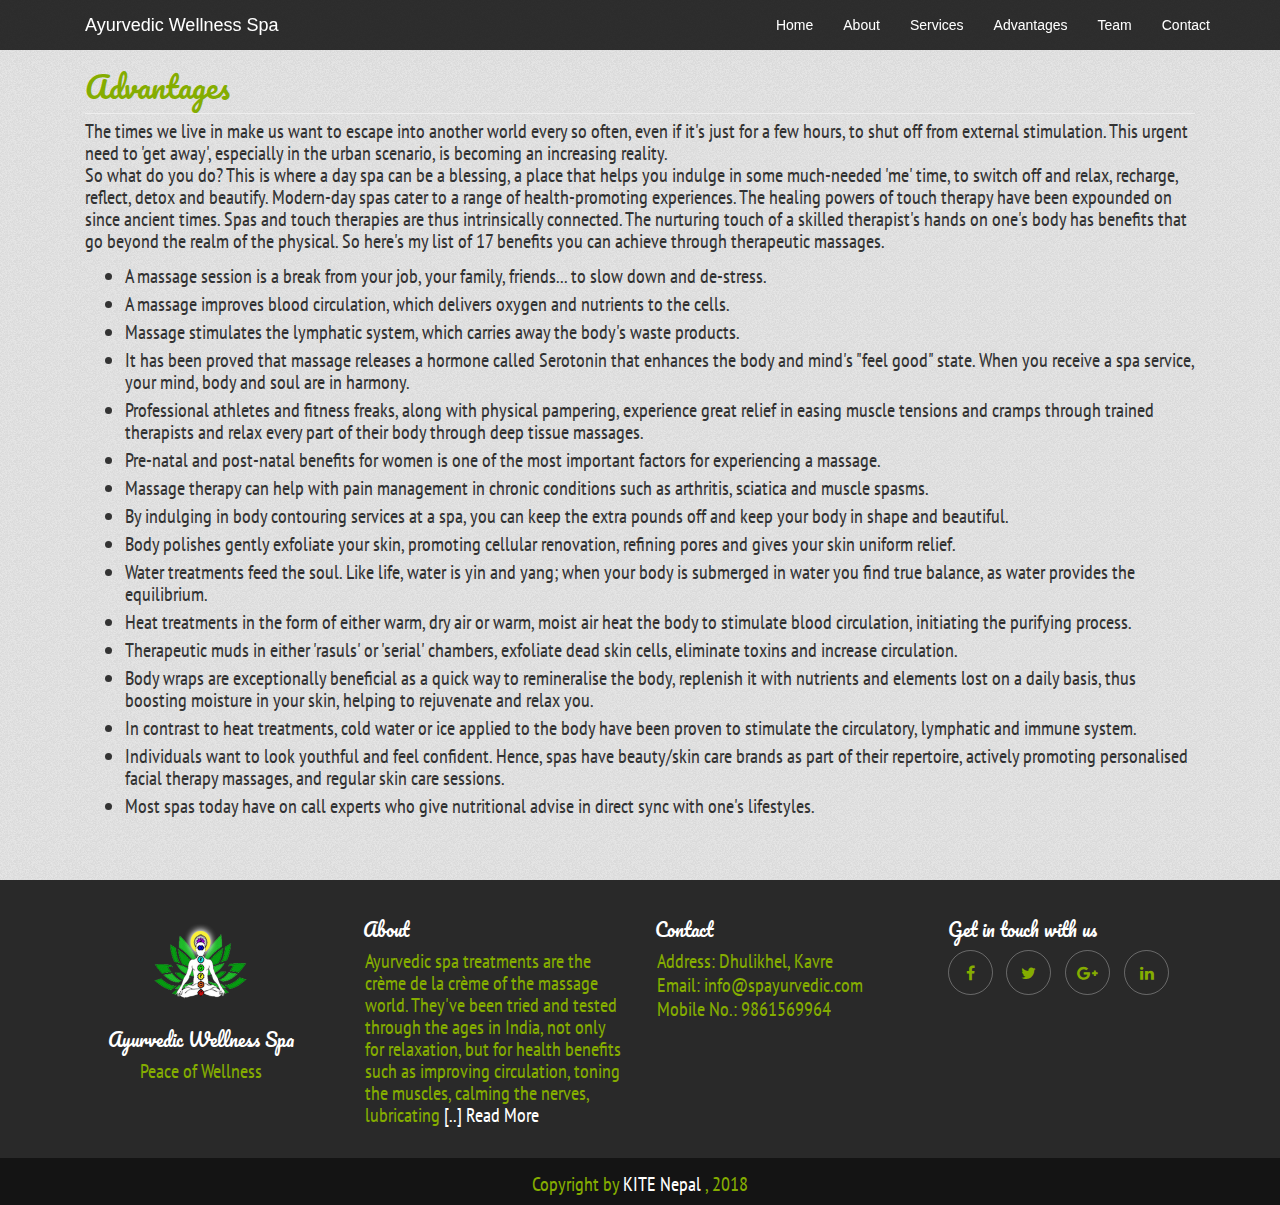
<file: pages/advantages.html>
<!DOCTYPE html>
<html>
<head>
	<title>Ayurvedic Wellness Spa</title>
	<meta charset="UTF-8">
  <meta name="viewport" content="width=device-width, initial-scale=1.0">
	<link rel="icon" href="../img/spa_logo.png">
	<link rel="stylesheet" href="../stylesheets/bootstrap-3/css/bootstrap.min.css">
	<link rel="stylesheet" href="../stylesheets/main.css">
	<link rel="stylesheet" href="https://maxcdn.bootstrapcdn.com/font-awesome/4.7.0/css/font-awesome.min.css">

	<script src="https://ajax.googleapis.com/ajax/libs/jquery/3.2.1/jquery.min.js"></script>
	<script src="../js/bootstrap.min.js"></script>
</head>
<body>
 
<!-- Navbar Start -->
<nav class="navbar navbar-fixed-top">
	<div class="navbar-no-radius">
	  <div class="container">
	    <!-- Brand and toggle get grouped for better mobile display -->
	    <div class="navbar-header">
	      <button type="button" class="navbar-toggle collapsed" data-toggle="collapse" data-target="#navbar-collapse-3">
	        <span class="sr-only">Toggle navigation</span>
	        <i class="fa fa-bars" aria-hidden="true"></i>
<!-- 	        <span class="icon-bar"></span>
	        <span class="icon-bar"></span>
	        <span class="icon-bar"></span> -->
	      </button>
	      <a class="navbar-brand" href="#">Ayurvedic Wellness Spa</a>
	    </div>

	    <!-- Collect the nav links, forms, and other content for toggling -->
	    <div class="collapse navbar-collapse" id="navbar-collapse-3">
	      <ul class="nav navbar-nav navbar-right">
	        <li><a href="../index.html">Home</a></li>
	        <li><a href="about.html">About</a></li>
	        <li><a href="services.html">Services</a></li>
	        <li><a href="advantages.html">Advantages</a></li>
	        <li><a href="member.html">Team</a></li>
	        <li><a href="contact.html">Contact</a></li>
	      </ul>
	      <div class="collapse nav navbar-nav nav-collapse" id="nav-collapse3">
	        <form class="navbar-form navbar-right" role="search">
	          <div class="form-group">
	            <input type="text" class="form-control" placeholder="Search" />
	          </div>
	          <button type="submit" class="btn btn-danger"><span class="glyphicon glyphicon-search" aria-hidden="true"></span></button>
	        </form>
	      </div>
	    </div><!-- /.navbar-collapse -->
	  </div><!-- /.container -->
  </div>
</nav>
<!-- /.navbar -->

<div class="container pages-margin">
	<div class="col-md-12">
		<h2 class="heading heading-primary">Advantages</h2>
		<hr style="margin: 6px 0px;">
		<p class="paragraph">
			The times we live in make us want to escape into another world every so often, even if it's just for a few hours, to shut off from external stimulation. This urgent need to 'get away', especially in the urban scenario, is becoming an increasing reality. <br>
			So what do you do? This is where a day spa can be a blessing, a place that helps you indulge in some much-needed 'me' time, to switch off and relax, recharge, reflect, detox and beautify. Modern-day spas cater to a range of health-promoting experiences. The healing powers of touch therapy have been expounded on since ancient times. Spas and touch therapies are thus intrinsically connected. The nurturing touch of a skilled therapist's hands on one's body has benefits that go beyond the realm of the physical. So here's my list of 17 benefits you can achieve through therapeutic massages.
			<ul class="paragraph">
				<li>
				A massage session is a break from your job, your family, friends... to slow down and de-stress.
				</li>
				<li>
				A massage improves blood circulation, which delivers oxygen and nutrients to the cells.
				</li>
				<li>
				Massage stimulates the lymphatic system, which carries away the body's waste products.
				</li>
				<li>
				It has been proved that massage releases a hormone called Serotonin that enhances the body and mind's "feel good" state. When you receive a spa service, your mind, body and soul are in harmony.
				</li>
				<li>
				Professional athletes and fitness freaks, along with physical pampering, experience great relief in easing muscle tensions and cramps through trained therapists and relax every part of their body through deep tissue massages.
				</li>
				<li>
				Pre-natal and post-natal benefits for women is one of the most important factors for experiencing a massage.
				</li>
				<li>
				Massage therapy can help with pain management in chronic conditions such as arthritis, sciatica and muscle spasms.
				</li>
				<li>
				By indulging in body contouring services at a spa, you can keep the extra pounds off and keep your body in shape and beautiful.
				</li>
				<li>
				Body polishes gently exfoliate your skin, promoting cellular renovation, refining pores and gives your skin uniform relief.
				</li>
				<li>
				Water treatments feed the soul. Like life, water is yin and yang; when your body is submerged in water you find true balance, as water provides the equilibrium.
				</li>
				<li>
				Heat treatments in the form of either warm, dry air or warm, moist air heat the body to stimulate blood circulation, initiating the purifying process.
				</li>
				<li>
				Therapeutic muds in either 'rasuls' or 'serial' chambers, exfoliate dead skin cells, eliminate toxins and increase circulation.
				</li>
				<li>
				Body wraps are exceptionally beneficial as a quick way to remineralise the body, replenish it with nutrients and elements lost on a daily basis, thus boosting moisture in your skin, helping to rejuvenate and relax you.
				</li>
				<li>
				In contrast to heat treatments, cold water or ice applied to the body have been proven to stimulate the circulatory, lymphatic and immune system.
				</li>
				<li>
				Individuals want to look youthful and feel confident. Hence, spas have beauty/skin care brands as part of their repertoire, actively promoting personalised facial therapy massages, and regular skin care sessions.
				</li>
				<li>
				Most spas today have on call experts who give nutritional advise in direct sync with one's lifestyles. 
				</li>
			</ul>
		</p>
	</div>
</div>

<footer>
	<div class="container">
		<div class="row">
			<div class="col-md-3">
				<center>
					<img src="../img/spa_logo.png" alt="Logo" width="100" height="110px" style="margin:0px">
					<h4 class="heading">Ayurvedic Wellness Spa</h4>
					<p class="paragraph"> Peace of Wellness</p>
				</center>
			</div>
			<div class="col-md-3">
				<h4 class="heading"> About </h4>
				<p class="paragraph">Ayurvedic spa treatments are the crème de la crème of the massage world. They've been tried and tested through the ages in India, not only for relaxation, but for health benefits such as improving circulation, toning the muscles, calming the nerves, lubricating <a href="#">[..] Read More</a></p>
			</div>
			<div class="col-md-3">
				<h4 class="heading">Contact</h4>
				<p class="paragraph">Address: Dhulikhel, Kavre </p>
				<p class="paragraph">Email: info@spayurvedic.com</p>
				<p class="paragraph">Mobile No.: 9861569964</p>
			</div>
			<div class="col-md-3">
				<h4 class="heading">Get in touch with us</h4>
				<div class="social-media">
					<ul class="list-inline">
						<li><a href="https://www.facebook.com/spayurvedic/" title=""><i class="fa fa-facebook"></i></a></li>
						<li><a href="#" title=""><i class="fa fa-twitter"></i></a></li>
						<li><a href="#" title=""><i class="fa fa-google-plus"></i></a></li>
						<li><a href="#" title=""><i class="fa fa-linkedin"></i></a></li>
					</ul>
				</div>
			</div>
		</div>
	</div>
</footer>

<div class="copyright">
	<div class="container">
		<div class="col-md-12">
			<center><p class="paragraph">Copyright by <a href="#"> KITE Nepal </a> , 2018</p></center>
		</div>
	</div>
</div>
</body>
</html>
</file>
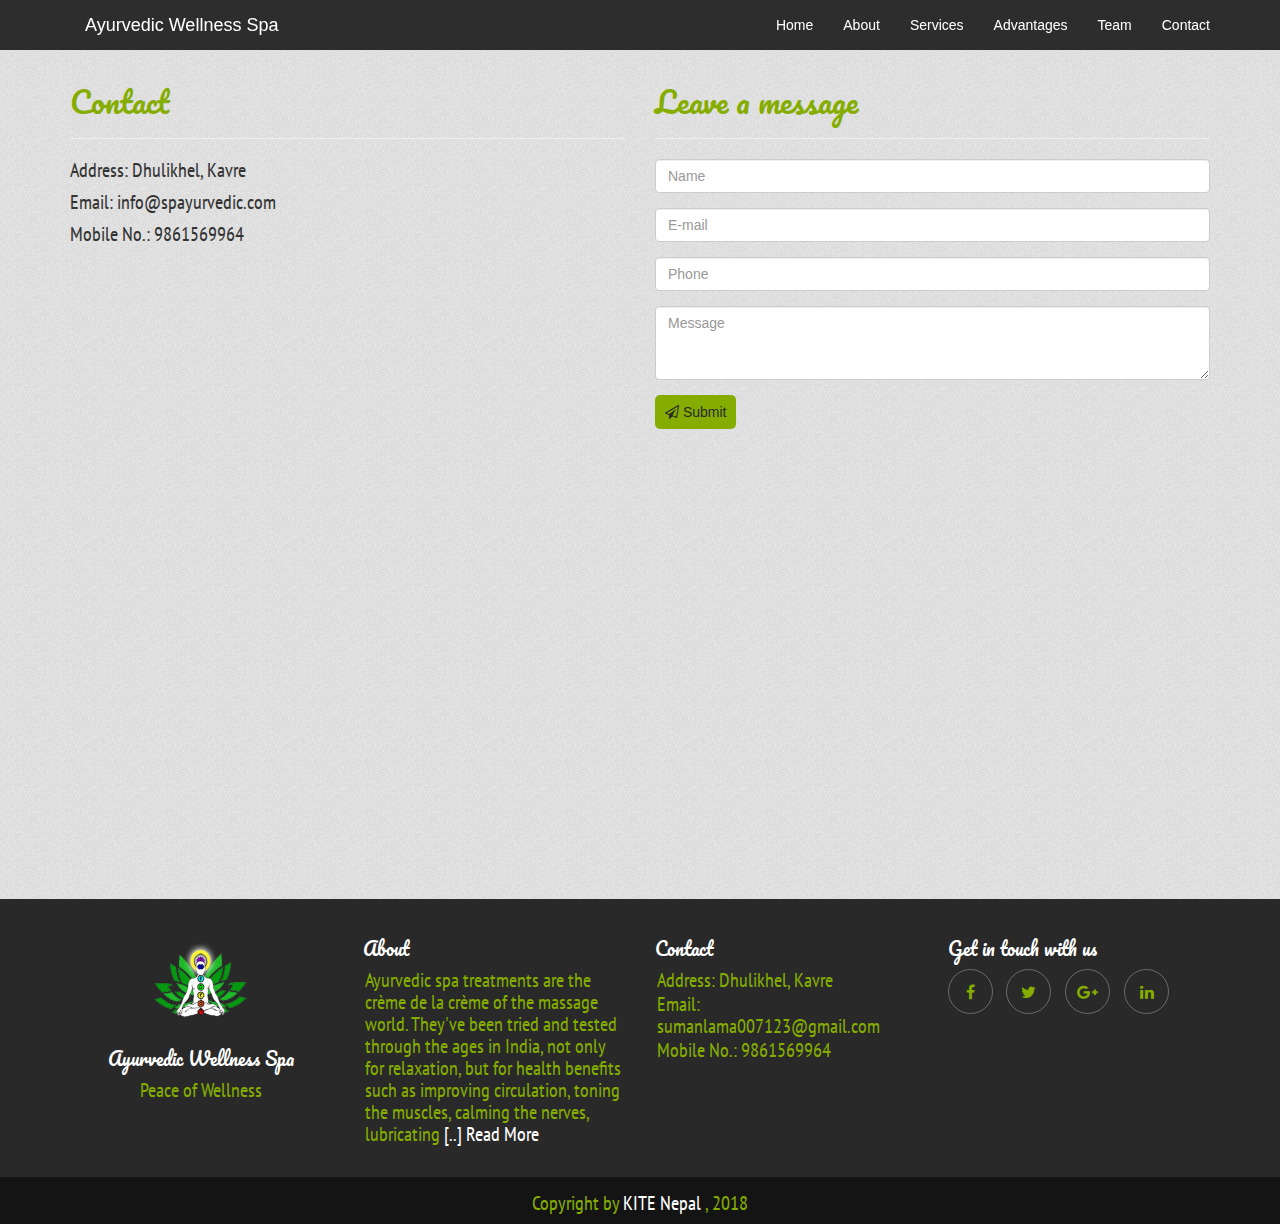
<file: pages/contact.html>
<!DOCTYPE html>
<html>
<head>
  <title>Ayurvedic Wellness Spa</title>
  <meta charset="UTF-8">
  <meta name="viewport" content="width=device-width, initial-scale=1.0">
  <link rel="icon" href="../img/spa_logo.png">
  <link rel="stylesheet" href="../stylesheets/bootstrap-3/css/bootstrap.min.css">
  <link rel="stylesheet" href="../stylesheets/main.css">
  <link rel="stylesheet" href="https://maxcdn.bootstrapcdn.com/font-awesome/4.7.0/css/font-awesome.min.css">

  <script src="https://ajax.googleapis.com/ajax/libs/jquery/3.2.1/jquery.min.js"></script>
  <script src="../js/bootstrap.min.js"></script>
</head>
<body>
 
<!-- Navbar Start -->
<nav class="navbar navbar-fixed-top">
  <div class="navbar-no-radius">
    <div class="container">
      <!-- Brand and toggle get grouped for better mobile display -->
      <div class="navbar-header">
        <button type="button" class="navbar-toggle collapsed" data-toggle="collapse" data-target="#navbar-collapse-3">
          <span class="sr-only">Toggle navigation</span>
          <i class="fa fa-bars" aria-hidden="true"></i>
<!--          <span class="icon-bar"></span>
          <span class="icon-bar"></span>
          <span class="icon-bar"></span> -->
        </button>
        <a class="navbar-brand" href="#">Ayurvedic Wellness Spa</a>
      </div>

      <!-- Collect the nav links, forms, and other content for toggling -->
      <div class="collapse navbar-collapse" id="navbar-collapse-3">
        <ul class="nav navbar-nav navbar-right">
          <li><a href="../index.html">Home</a></li>
          <li><a href="about.html">About</a></li>
          <li><a href="services.html">Services</a></li>
          <li><a href="advantages.html">Advantages</a></li>
          <li><a href="member.html">Team</a></li>
          <li><a href="contact.html">Contact</a></li>
        </ul>
        <div class="collapse nav navbar-nav nav-collapse" id="nav-collapse3">
          <form class="navbar-form navbar-right" role="search">
            <div class="form-group">
              <input type="text" class="form-control" placeholder="Search" />
            </div>
            <button type="submit" class="btn btn-danger"><span class="glyphicon glyphicon-search" aria-hidden="true"></span></button>
          </form>
        </div>
      </div><!-- /.navbar-collapse -->
    </div><!-- /.container -->
  </div>
</nav>
<!-- /.navbar -->

<div class="container pages-margin">
	<div class="row">
    <div class="col-md-6 contact--box">
      <h2 class="heading heading-primary">Contact</h2>
      <hr>
      <p class="paragraph">Address: Dhulikhel, Kavre </p>
      <p class="paragraph">Email: info@spayurvedic.com</p>
      <p class="paragraph">Mobile No.: 9861569964</p>
    </div>
  	<div class="col-md-6 contact--box">
        <h2 class="heading heading-primary">Leave a message</h2>
        <hr>
      <form>
        <div class="form-group">
          <input type="text" class="form-control" name="" value="" placeholder="Name">
        </div>
        <div class="form-group">
          <input type="email" class="form-control" name="" value="" placeholder="E-mail">
        </div>
        <div class="form-group">
          <input type="tel" class="form-control" name="" value="" placeholder="Phone">
        </div>
        <div class="form-group">
          <textarea class="form-control" name="" rows="3" placeholder="Message"></textarea>
        </div>
        <button class="btn--light" type="submit" name="button">
            <i class="fa fa-paper-plane-o" aria-hidden="true"></i> Submit
        </button>
      </form>
    </div>

    <div class="col-md-12">
      <iframe src="https://www.google.com/maps/embed?pb=!1m14!1m8!1m3!1d3535.286525381069!2d85.55527392327879!3d27.615641355681767!3m2!1i1024!2i768!4f13.1!3m3!1m2!1s0x39eb09015d1b583d%3A0x77334e457d88104b!2sAayurvedic+Wellness+SPA!5e0!3m2!1sen!2snp!4v1519127048148" width="100%" height="400" frameborder="0" style="border:0" allowfullscreen></iframe>
    </div>
  </div>
</div>

<footer>
  <div class="container">
    <div class="row">
      <div class="col-md-3">
        <center>
          <img src="../img/spa_logo.png" alt="Logo" width="100" height="110px" style="margin:0px">
          <h4 class="heading">Ayurvedic Wellness Spa</h4>
          <p class="paragraph"> Peace of Wellness</p>
        </center>
      </div>
      <div class="col-md-3">
        <h4 class="heading"> About </h4>
        <p class="paragraph">Ayurvedic spa treatments are the crème de la crème of the massage world. They've been tried and tested through the ages in India, not only for relaxation, but for health benefits such as improving circulation, toning the muscles, calming the nerves, lubricating <a href="#">[..] Read More</a></p>
      </div>
      <div class="col-md-3">
        <h4 class="heading">Contact</h4>
        <p class="paragraph">Address: Dhulikhel, Kavre </p>
        <p class="paragraph">Email: sumanlama007123@gmail.com</p>
        <p class="paragraph">Mobile No.: 9861569964</p>
      </div>
      <div class="col-md-3">
        <h4 class="heading">Get in touch with us</h4>
        <div class="social-media">
          <ul class="list-inline">
            <li><a href="https://www.facebook.com/spayurvedic/" title=""><i class="fa fa-facebook"></i></a></li>
            <li><a href="#" title=""><i class="fa fa-twitter"></i></a></li>
            <li><a href="#" title=""><i class="fa fa-google-plus"></i></a></li>
            <li><a href="#" title=""><i class="fa fa-linkedin"></i></a></li>
          </ul>
        </div>
      </div>
    </div>
  </div>
</footer>

<div class="copyright">
  <div class="container">
    <div class="col-md-12">
      <center><p class="paragraph">Copyright by <a href="#"> KITE Nepal </a> , 2018</p></center>
    </div>
  </div>
</div>
</body>
</html>
</file>
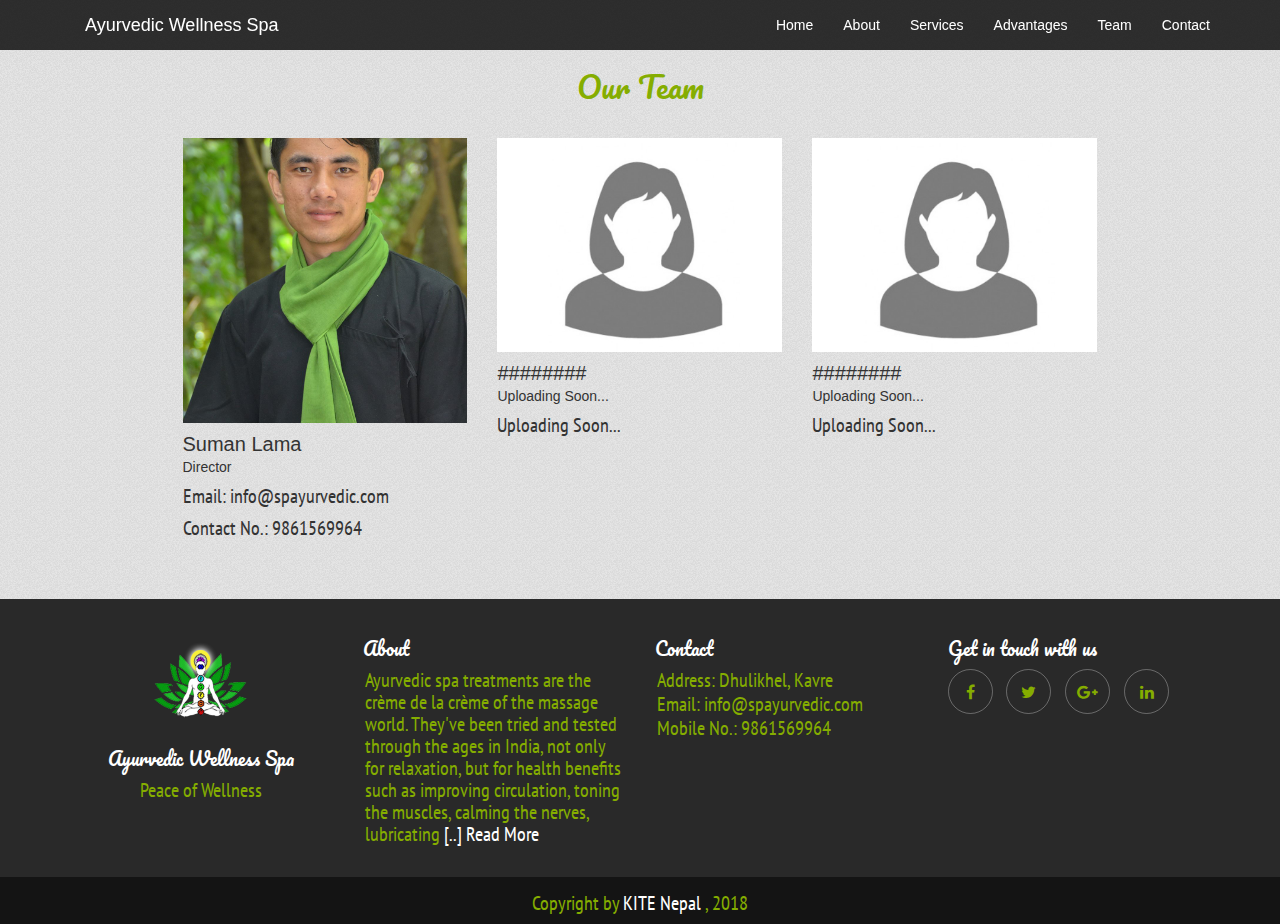
<file: pages/member.html>
<!DOCTYPE html>
<html>
<head>
	<title>Ayurvedic Wellness Spa</title>
	<meta charset="UTF-8">
  <meta name="viewport" content="width=device-width, initial-scale=1.0">
	<link rel="icon" href="../img/spa_logo.png">
	<link rel="stylesheet" href="../stylesheets/bootstrap-3/css/bootstrap.min.css">
	<link rel="stylesheet" href="../stylesheets/main.css">
	<link rel="stylesheet" href="https://maxcdn.bootstrapcdn.com/font-awesome/4.7.0/css/font-awesome.min.css">

	<script src="https://ajax.googleapis.com/ajax/libs/jquery/3.2.1/jquery.min.js"></script>
	<script src="../js/bootstrap.min.js"></script>
</head>
<body>
 
<!-- Navbar Start -->
<nav class="navbar navbar-fixed-top">
	<div class="navbar-no-radius">
	  <div class="container">
	    <!-- Brand and toggle get grouped for better mobile display -->
	    <div class="navbar-header">
	      <button type="button" class="navbar-toggle collapsed" data-toggle="collapse" data-target="#navbar-collapse-3">
	        <span class="sr-only">Toggle navigation</span>
	        <i class="fa fa-bars" aria-hidden="true"></i>
<!-- 	        <span class="icon-bar"></span>
	        <span class="icon-bar"></span>
	        <span class="icon-bar"></span> -->
	      </button>
	      <a class="navbar-brand" href="#">Ayurvedic Wellness Spa</a>
	    </div>

	    <!-- Collect the nav links, forms, and other content for toggling -->
	    <div class="collapse navbar-collapse" id="navbar-collapse-3">
	      <ul class="nav navbar-nav navbar-right">
	        <li><a href="../index.html">Home</a></li>
	        <li><a href="about.html">About</a></li>
	        <li><a href="services.html">Services</a></li>
	        <li><a href="advantages.html">Advantages</a></li>
	        <li><a href="member.html">Team</a></li>
	        <li><a href="contact.html">Contact</a></li>
	      </ul>
	      <div class="collapse nav navbar-nav nav-collapse" id="nav-collapse3">
	        <form class="navbar-form navbar-right" role="search">
	          <div class="form-group">
	            <input type="text" class="form-control" placeholder="Search" />
	          </div>
	          <button type="submit" class="btn btn-danger"><span class="glyphicon glyphicon-search" aria-hidden="true"></span></button>
	        </form>
	      </div>
	    </div><!-- /.navbar-collapse -->
	  </div><!-- /.container -->
  </div>
</nav>
<!-- /.navbar -->


<section class="team pages-margin">
  <div class="container">
    <div class="row">
      <div class="col-md-10 col-md-offset-1">
        <div class="col-lg-12">
          <center><h2 class="heading heading-primary">Our Team</h2></center>	
          <div class="row pt-md">
            <div class="col-lg-4 col-md-4 col-sm-4 col-xs-12 profile">
              <div class="img-box">
                <img src="../img/member1.jpg" class="img-responsive">
                <ul class="text-center">
                  <a href="#"><li><i class="fa fa-facebook"></i></li></a>
                  <a href="#"><li><i class="fa fa-twitter"></i></li></a>
                  <a href="#"><li><i class="fa fa-linkedin"></i></li></a>
                </ul>
              </div>
              <h1>Suman Lama</h1>
              <h2>Director</h2>
              <p class="paragraph">Email: info@spayurvedic.com</p>
              <p class="paragraph">Contact No.: 9861569964</p>
            </div>
            <div class="col-lg-4 col-md-4 col-sm-4 col-xs-12 profile">
              <div class="img-box">
                <img src="../img/member.jpg" class="img-responsive">
                <ul class="text-center">
                  <a href="https://www.facebook.com/suman.lama.5895834"><li><i class="fa fa-facebook"></i></li></a>
                  <a href="#"><li><i class="fa fa-twitter"></i></li></a>
                  <a href="#"><li><i class="fa fa-linkedin"></i></li></a>
                </ul>
              </div>
              <h1>########</h1>
              <h2>Uploading Soon...</h2>
              <p class="paragraph">Uploading Soon...</p>
            </div>
            <div class="col-lg-4 col-md-4 col-sm-4 col-xs-12 profile">
              <div class="img-box">
                <img src="../img/member.jpg" class="img-responsive">
                <ul class="text-center">
                  <a href="#"><li><i class="fa fa-facebook"></i></li></a>
                  <a href="#"><li><i class="fa fa-twitter"></i></li></a>
                  <a href="#"><li><i class="fa fa-linkedin"></i></li></a>
                </ul>
              </div>
              <h1>########</h1>
              <h2>Uploading Soon...</h2>
              <p class="paragraph">Uploading Soon...</p>
            </div>
          </div>
        </div>
      </div>
    </div>
  </div>
</section>


<footer>
	<div class="container">
		<div class="row">
			<div class="col-md-3">
				<center>
					<img src="../img/spa_logo.png" alt="Logo" width="100" height="110px" style="margin:0px">
					<h4 class="heading">Ayurvedic Wellness Spa</h4>
					<p class="paragraph"> Peace of Wellness</p>
				</center>
			</div>
			<div class="col-md-3">
				<h4 class="heading"> About </h4>
				<p class="paragraph">Ayurvedic spa treatments are the crème de la crème of the massage world. They've been tried and tested through the ages in India, not only for relaxation, but for health benefits such as improving circulation, toning the muscles, calming the nerves, lubricating <a href="#">[..] Read More</a></p>
			</div>
			<div class="col-md-3">
				<h4 class="heading">Contact</h4>
				<p class="paragraph">Address: Dhulikhel, Kavre </p>
				<p class="paragraph">Email: info@spayurvedic.com</p>
				<p class="paragraph">Mobile No.: 9861569964</p>
			</div>
			<div class="col-md-3">
				<h4 class="heading">Get in touch with us</h4>
				<div class="social-media">
					<ul class="list-inline">
						<li><a href="https://www.facebook.com/spayurvedic/" title=""><i class="fa fa-facebook"></i></a></li>
						<li><a href="#" title=""><i class="fa fa-twitter"></i></a></li>
						<li><a href="#" title=""><i class="fa fa-google-plus"></i></a></li>
						<li><a href="#" title=""><i class="fa fa-linkedin"></i></a></li>
					</ul>
				</div>
			</div>
		</div>
	</div>
</footer>

<div class="copyright">
	<div class="container">
		<div class="col-md-12">
			<center><p class="paragraph">Copyright by <a href="#"> KITE Nepal </a> , 2018</p></center>
		</div>
	</div>
</div>
</body>
</html>
</file>
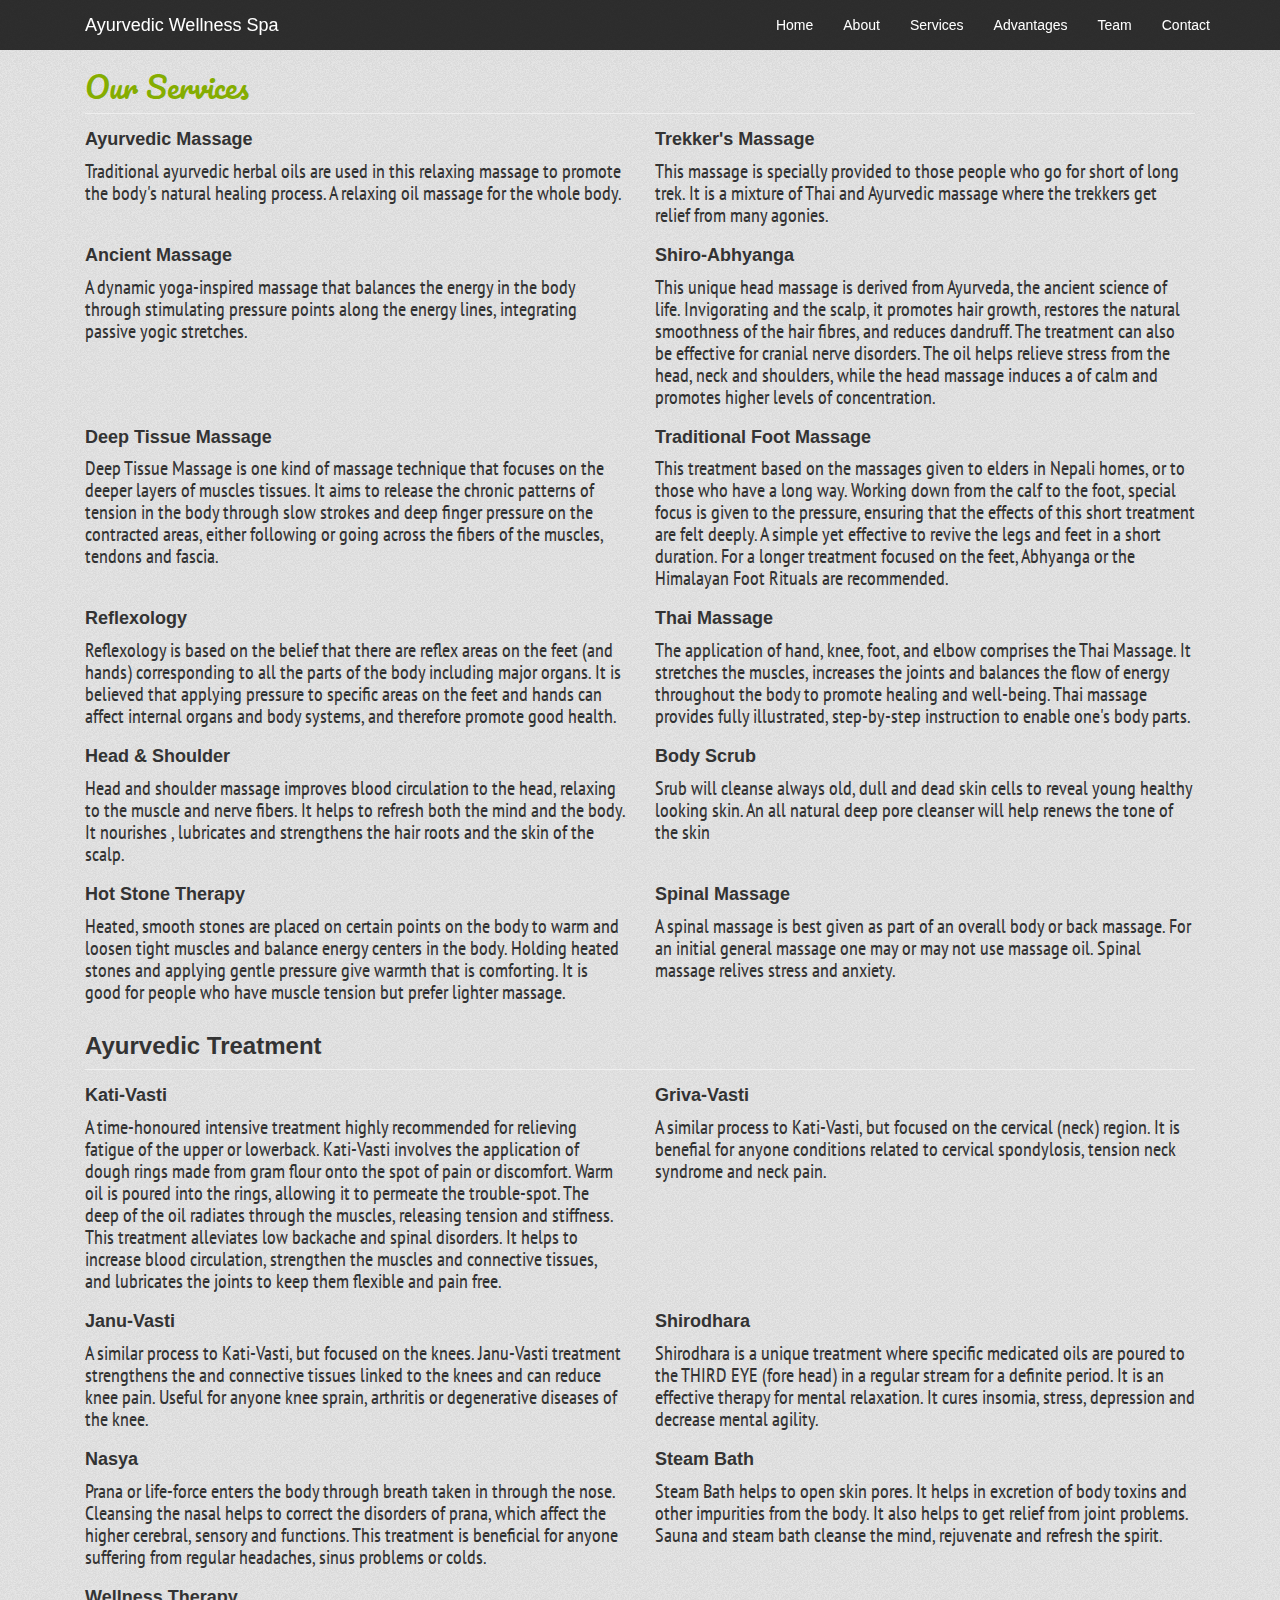
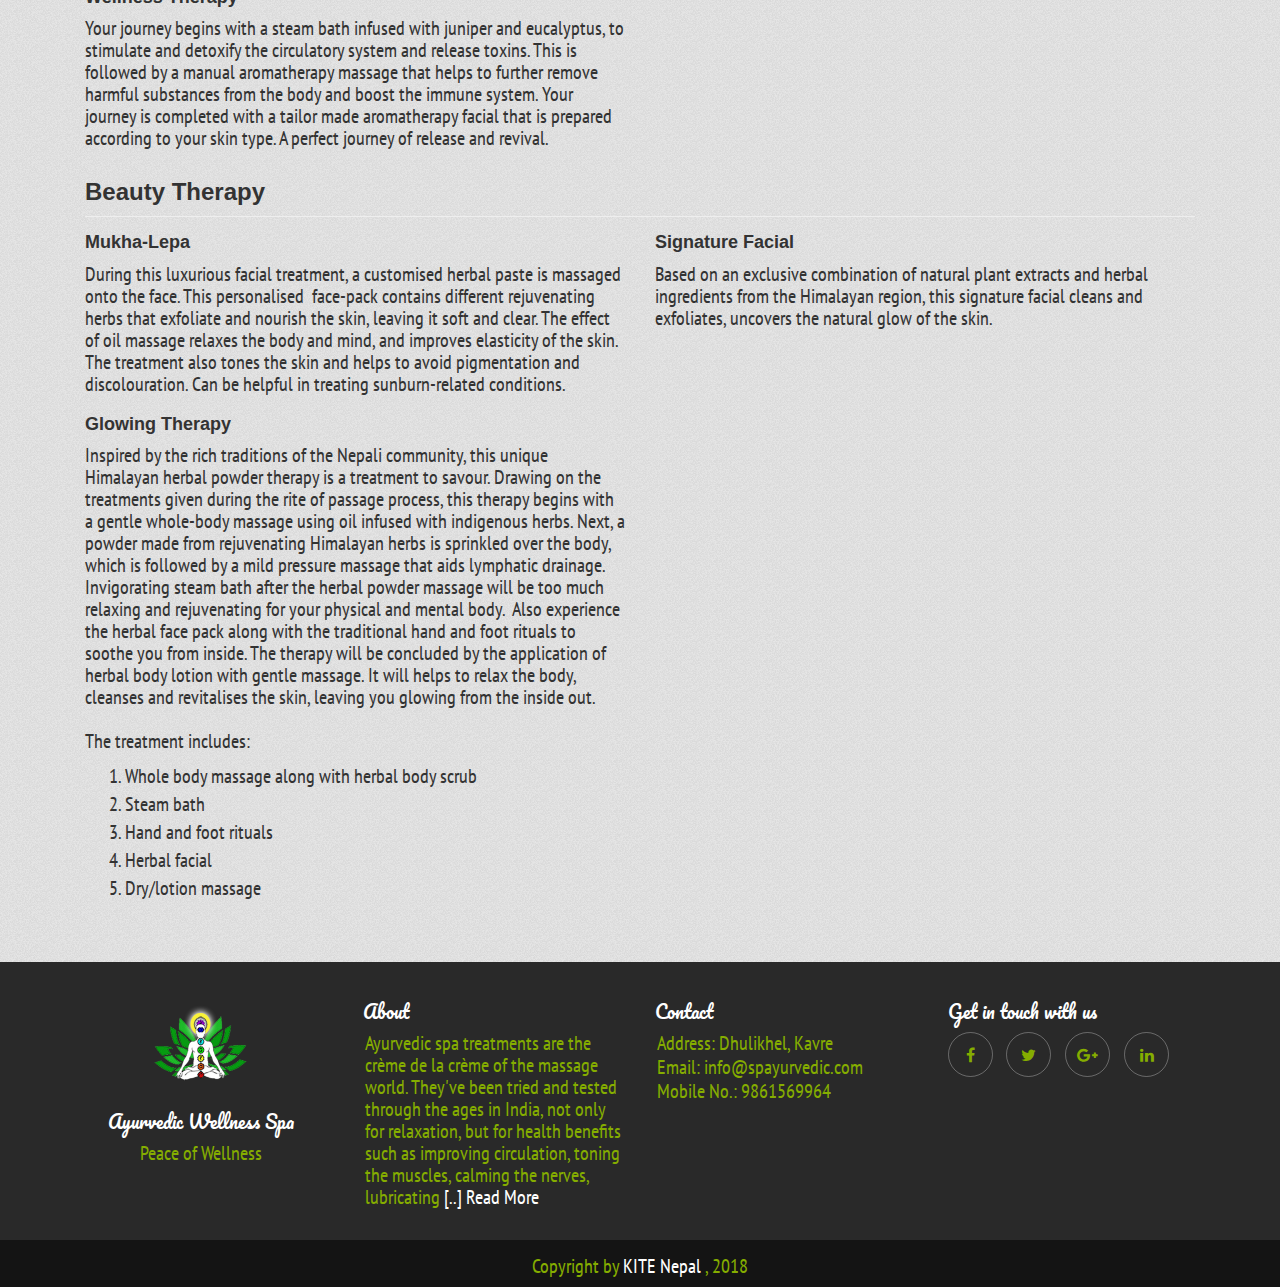
<file: pages/services.html>
<!DOCTYPE html>
<html>
<head>
	<title>Ayurvedic Wellness Spa</title>
	<meta charset="UTF-8">
  <meta name="viewport" content="width=device-width, initial-scale=1.0">
	<link rel="icon" href="../img/spa_logo.png">
	<link rel="stylesheet" href="../stylesheets/bootstrap-3/css/bootstrap.min.css">
	<link rel="stylesheet" href="../stylesheets/main.css">
	<link rel="stylesheet" href="https://maxcdn.bootstrapcdn.com/font-awesome/4.7.0/css/font-awesome.min.css">

	<script src="https://ajax.googleapis.com/ajax/libs/jquery/3.2.1/jquery.min.js"></script>
	<script src="../js/bootstrap.min.js"></script>
</head>
<body>
 
<!-- Navbar Start -->
<nav class="navbar navbar-fixed-top">
	<div class="navbar-no-radius">
	  <div class="container">
	    <!-- Brand and toggle get grouped for better mobile display -->
	    <div class="navbar-header">
	      <button type="button" class="navbar-toggle collapsed" data-toggle="collapse" data-target="#navbar-collapse-3">
	        <span class="sr-only">Toggle navigation</span>
	        <i class="fa fa-bars" aria-hidden="true"></i>
<!-- 	        <span class="icon-bar"></span>
	        <span class="icon-bar"></span>
	        <span class="icon-bar"></span> -->
	      </button>
	      <a class="navbar-brand" href="#">Ayurvedic Wellness Spa</a>
	    </div>

	    <!-- Collect the nav links, forms, and other content for toggling -->
	    <div class="collapse navbar-collapse" id="navbar-collapse-3">
	      <ul class="nav navbar-nav navbar-right">
	        <li><a href="../index.html">Home</a></li>
	        <li><a href="about.html">About</a></li>
	        <li><a href="services.html">Services</a></li>
	        <li><a href="advantages.html">Advantages</a></li>
	        <li><a href="member.html">Team</a></li>
	        <li><a href="contact.html">Contact</a></li>
	      </ul>
	      <div class="collapse nav navbar-nav nav-collapse" id="nav-collapse3">
	        <form class="navbar-form navbar-right" role="search">
	          <div class="form-group">
	            <input type="text" class="form-control" placeholder="Search" />
	          </div>
	          <button type="submit" class="btn btn-danger"><span class="glyphicon glyphicon-search" aria-hidden="true"></span></button>
	        </form>
	      </div>
	    </div><!-- /.navbar-collapse -->
	  </div><!-- /.container -->
  </div>
</nav>
<!-- /.navbar -->


<div class="container services--wrap pages-margin">
		<div class="col-md-12">
				<h2 class="heading heading-primary">Our Services</h2>
				<hr style="margin: 6px 0px;">
				
				<div class="row">
					<div class="col-md-6">
						<h4><strong>Ayurvedic Massage</strong></h4>
						<p class="paragraph">
							Traditional ayurvedic herbal oils are used in this relaxing massage to promote the body's natural healing process. A relaxing oil massage for the whole body.
						</p>
					</div>
					<div class="col-md-6">
						<h4><strong>Trekker's Massage</strong></h4>
						<p class="paragraph">
							This massage is specially provided to those people who go for short of long trek. It is a mixture of Thai and Ayurvedic massage where the trekkers get relief from many agonies.
						</p>
					</div>
				</div>
				<div class="row">
					<div class="col-md-6">
						<h4><strong>Ancient Massage</strong></h4>
						<p class="paragraph">
							A dynamic yoga-inspired massage that balances the energy in the body through stimulating pressure points along the energy lines, integrating passive yogic stretches.
						</p>
					</div>
					<div class="col-md-6">
						<h4><strong>Shiro-Abhyanga</strong></h4>
						<p class="paragraph">
							This unique head massage is derived from Ayurveda, the ancient science of life. Invigorating and the scalp, it promotes hair growth, restores the natural smoothness of the hair fibres, and reduces dandruff. The treatment can also be effective for cranial nerve disorders. The oil helps relieve stress from the head, neck and shoulders, while the head massage induces a of calm and promotes higher levels of concentration.
						</p>
					</div>
				</div>

				<div class="row">
					<div class="col-md-6">
						<h4><strong>Deep Tissue Massage</strong></h4>
						<p class="paragraph">
							Deep Tissue Massage is one kind of massage technique that focuses on the deeper layers of muscles tissues. It aims to release the chronic patterns of tension in the body through slow strokes and deep finger pressure on the contracted areas, either following or going across the fibers of the muscles, tendons and fascia.
						</p>
					</div>
					<div class="col-md-6">
						<h4><strong>Traditional Foot Massage</strong></h4>
						<p class="paragraph">
							This treatment based on the massages given to elders in Nepali homes, or to those who have a long way. Working down from the calf to the foot, special focus is given to the pressure, ensuring that the effects of this short treatment are felt deeply. A simple yet effective to revive the legs and feet in a short duration. For a longer treatment focused on the feet, Abhyanga or the Himalayan Foot Rituals are recommended.
						</p>
					</div>
				</div>

				<div class="row">
					<div class="col-md-6">				
						<h4><strong>Reflexology</strong></h4>
						<p class="paragraph">
							Reflexology is based on the belief that there are reflex areas on the feet (and hands) corresponding to all the parts of the body including major organs. It is believed that applying pressure to specific areas on the feet and hands can affect internal organs and body systems, and therefore promote good health.
						</p>
					</div>
					<div class="col-md-6">
						<h4><strong>Thai Massage</strong></h4>
						<p class="paragraph">
							The application of hand, knee, foot, and elbow comprises the Thai Massage. It stretches the muscles, increases the joints and balances the flow of energy throughout the body to promote healing and well-being. Thai massage provides fully illustrated, step-by-step instruction to enable one's body parts.
						</p>
					</div>
				</div>

			<div class="row">
				<div class="col-md-6">	
					<h4><strong>Head &amp; Shoulder</strong></h4>
					<p class="paragraph">
						Head and shoulder massage improves blood circulation to the head, relaxing to the muscle and nerve fibers. It helps to refresh both the mind and the body. It nourishes , lubricates and strengthens the hair roots and the skin of the scalp.
					</p>
				</div>
				<div class="col-md-6">
					<h4><strong>Body Scrub</strong></h4>
					<p class="paragraph">
						Srub will cleanse always old, dull and dead skin cells to reveal young healthy looking skin. An all natural deep pore cleanser will help renews the tone of the skin
					</p>
				</div>
			</div>

			<div class="row">
				<div class="col-md-6">	
					<h4><strong>Hot Stone Therapy</strong></h4>
					<p class="paragraph">
						Heated, smooth stones are placed on certain points on the body to warm and loosen tight muscles and balance energy centers in the body. Holding heated stones and applying gentle pressure give warmth that is comforting. It is good for people who have muscle tension but prefer lighter massage.
					</p>
				</div>
				<div class="col-md-6">	
					<h4><strong>Spinal Massage</strong></h4>
					<p class="paragraph">
						A spinal massage is best given as part of an overall body or back massage. For an initial general massage one may or may not use massage oil. Spinal massage relives stress and anxiety.
					</p>
				</div>
			</div>

			<h3><strong>Ayurvedic Treatment</strong></h3>
			<hr style="margin: 6px 0px;">

			<div class="row">
				<div class="col-md-6">
					<h4><strong>Kati-Vasti</strong></h4>
					<p class="paragraph">
						A time-honoured intensive treatment highly recommended for relieving fatigue of the upper or lowerback. Kati-Vasti involves the application of dough rings made from gram flour onto the spot of pain or discomfort. Warm oil is poured into the rings, allowing it to permeate the trouble-spot. The deep of the oil radiates through the muscles, releasing tension and stiffness. This treatment alleviates low backache and spinal disorders. It helps to increase blood circulation, strengthen the muscles and connective tissues, and lubricates the joints to keep them flexible and pain free.
					</p>
				</div>
				<div class="col-md-6">
					<h4><strong>Griva-Vasti</strong></h4>
					<p class="paragraph">
						A similar process to Kati-Vasti, but focused on the cervical (neck) region. It is benefial for anyone conditions related to cervical spondylosis, tension neck syndrome and neck pain.
					</p>
				</div>
			</div>

			<div class="row">
				<div class="col-md-6">
					<h4><strong>Janu-Vasti</strong></h4>
					<p class="paragraph">
						A similar process to Kati-Vasti, but focused on the knees. Janu-Vasti treatment strengthens the and connective tissues linked to the knees and can reduce knee pain. Useful for anyone knee sprain, arthritis or degenerative diseases of the knee.
					</p>								
				</div>
				<div class="col-md-6">
					<h4><strong>Shirodhara</strong></h4>
					<p class="paragraph">
						Shirodhara is a unique treatment where specific medicated oils are poured to the THIRD EYE (fore head) in a regular stream for a definite period. It is an effective therapy for mental relaxation. It cures insomia, stress, depression and decrease mental agility.
					</p>
				</div>
			</div>

			<div class="row">
				<div class="col-md-6">
					<h4><strong>Nasya</strong></h4>
					<p class="paragraph">
						Prana or life-force enters the body through breath taken in through the nose. Cleansing the nasal helps to correct the disorders of prana, which affect the higher cerebral, sensory and functions. This treatment is beneficial for anyone suffering from regular headaches, sinus problems or colds.
					</p>
				</div>
				<div class="col-md-6">
					<h4><strong>Steam Bath</strong></h4>
					<p class="paragraph">
						Steam Bath helps to open skin pores. It helps in excretion of body toxins and other impurities from the body. It also helps to get relief from joint problems. Sauna and steam bath cleanse the mind, rejuvenate and refresh the spirit.
					</p>
				</div>
			</div>
			
			<div class="row">
				<div class="col-md-6">
					<h4><strong>Wellness Therapy</strong></h4>
					<p class="paragraph">
						Your journey begins with a steam bath infused with juniper and eucalyptus, to stimulate and detoxify the circulatory system and release toxins. This is followed by a manual aromatherapy massage that helps to further remove harmful substances from the body and boost the immune system. Your journey is completed with a tailor made aromatherapy facial that is prepared according to your skin type. A perfect journey of release and revival.
					</p>		
				</div>
			</div>

			<h3><strong>Beauty Therapy</strong></h3>
			<hr style="margin: 6px 0px;">

			<div class="row">
				<div class="col-md-6">
					<h4><strong>Mukha-Lepa</strong></h4>
					<p class="paragraph">
						During this luxurious facial treatment, a customised herbal paste is massaged onto the face. This personalised  face-pack contains different rejuvenating herbs that exfoliate and nourish the skin, leaving it soft and clear. The effect of oil massage relaxes the body and mind, and improves elasticity of the skin. The treatment also tones the skin and helps to avoid pigmentation and discolouration. Can be helpful in treating sunburn-related conditions.
					</p>
				</div>
				<div class="col-md-6">
					<h4><strong>Signature Facial</strong></h4>
					<p class="paragraph">
						Based on an exclusive combination of natural plant extracts and herbal ingredients from the Himalayan region, this signature facial cleans and exfoliates, uncovers the natural glow of the skin.
					</p>
				</div>
			</div>

			<div class="row">
				<div class="col-md-6">
					<h4><strong>Glowing Therapy</strong></h4>
					<p class="paragraph">
						Inspired by the rich traditions of the Nepali community, this unique Himalayan herbal powder therapy is a treatment to savour. Drawing on the treatments given during the rite of passage process, this therapy begins with a gentle whole-body massage using oil infused with indigenous herbs. Next, a powder made from rejuvenating Himalayan herbs is sprinkled over the body, which is followed by a mild pressure massage that aids lymphatic drainage. Invigorating steam bath after the herbal powder massage will be too much relaxing and rejuvenating for your physical and mental body.  Also experience the herbal face pack along with the traditional hand and foot rituals to soothe you from inside. The therapy will be concluded by the application of herbal body lotion with gentle massage.
						It will helps to relax the body, cleanses and revitalises the skin, leaving you glowing from the inside out.
						<br><br>
						The treatment includes:
						<ol class="paragraph">
							<li>Whole body massage along with herbal body scrub</li>
							<li>Steam bath</li>
							<li>Hand and foot rituals</li>
							<li>Herbal facial</li>
							<li>Dry/lotion massage</li>
						</ol> 
					</p>
				</div>
			</div>								
		</div>
</div>


<footer>
	<div class="container">
		<div class="row">
			<div class="col-md-3">
				<center>
					<img src="../img/spa_logo.png" alt="Logo" width="100" height="110px" style="margin:0px">
					<h4 class="heading">Ayurvedic Wellness Spa</h4>
					<p class="paragraph"> Peace of Wellness</p>
				</center>
			</div>
			<div class="col-md-3">
				<h4 class="heading"> About </h4>
				<p class="paragraph">Ayurvedic spa treatments are the crème de la crème of the massage world. They've been tried and tested through the ages in India, not only for relaxation, but for health benefits such as improving circulation, toning the muscles, calming the nerves, lubricating <a href="#">[..] Read More</a></p>
			</div>
			<div class="col-md-3">
				<h4 class="heading">Contact</h4>
				<p class="paragraph">Address: Dhulikhel, Kavre </p>
				<p class="paragraph">Email: info@spayurvedic.com</p>
				<p class="paragraph">Mobile No.: 9861569964</p>
			</div>
			<div class="col-md-3">
				<h4 class="heading">Get in touch with us</h4>
				<div class="social-media">
					<ul class="list-inline">
						<li><a href="https://www.facebook.com/spayurvedic/" title=""><i class="fa fa-facebook"></i></a></li>
						<li><a href="#" title=""><i class="fa fa-twitter"></i></a></li>
						<li><a href="#" title=""><i class="fa fa-google-plus"></i></a></li>
						<li><a href="#" title=""><i class="fa fa-linkedin"></i></a></li>
					</ul>
				</div>
			</div>
		</div>
	</div>
</footer>

<div class="copyright">
	<div class="container">
		<div class="col-md-12">
			<center><p class="paragraph">Copyright by <a href="#"> KITE Nepal </a> , 2018</p></center>
		</div>
	</div>
</div>
</body>
</html>
</file>
<file: stylesheets/main.css>
@import url("https://fonts.googleapis.com/css?family=Pacifico&subset=cyrillic,latin-ext,vietnamese");
@import url("https://fonts.googleapis.com/css?family=PT+Sans+Narrow");
@import url("https://fonts.googleapis.com/css?family=Berkshire+Swash");
/* line 1, ../sass/base/_base.scss */
body {
  background-image: url("../img/bg.png");
}

/* line 5, ../sass/base/_base.scss */
.heading {
  font-family: "Pacifico", cursive;
}

/* line 9, ../sass/base/_base.scss */
.heading-primary {
  color: #85ad00;
}

/* line 13, ../sass/base/_base.scss */
.paragraph {
  font-family: "PT Sans Narrow", sans-serif;
  font-size: 20px;
  line-height: 22px;
}

/* line 19, ../sass/base/_base.scss */
.btn--dark {
  background-color: #292929;
  color: #85ad00;
  padding: 7px 10px;
  border-radius: 5px;
  outline: none;
  border: none;
  transition: 0.5s;
}

/* line 29, ../sass/base/_base.scss */
.btn--dark:hover {
  background-color: #444444;
  color: white;
}

/* line 34, ../sass/base/_base.scss */
.btn--light {
  background-color: #85ad00;
  color: #292929;
  padding: 7px 10px;
  border-radius: 5px;
  outline: none;
  border: none;
  transition: 0.5s;
}

/* line 44, ../sass/base/_base.scss */
.btn--light:hover {
  background-color: #a8c14b;
  color: #444444;
}

/* line 49, ../sass/base/_base.scss */
.top-margin {
  margin: 80px 0px;
}

/* line 53, ../sass/base/_base.scss */
.top-button-margin {
  margin: 30px 0px;
}

/* line 57, ../sass/base/_base.scss */
.pages-margin {
  margin-top: 50px;
  margin-bottom: 50px;
}

/* line 1, ../sass/module/_navbar.scss */
.navbar-no-radius {
  border-radius: 0px;
  background-color: rgba(0, 0, 0, 0.8);
}
/* line 4, ../sass/module/_navbar.scss */
.navbar-no-radius a {
  color: white;
}

/* line 10, ../sass/module/_navbar.scss */
.navbar-right a {
  transition: 0.3s;
}
/* line 13, ../sass/module/_navbar.scss */
.navbar-right a:hover {
  color: white;
  background-color: #85ad00 !important;
}
/* line 17, ../sass/module/_navbar.scss */
.navbar-right a:focus {
  color: white;
  background-color: #a8c14b;
}
/* line 21, ../sass/module/_navbar.scss */
.navbar-right a:active {
  color: white;
  background-color: #a8c14b !important;
}

/* line 27, ../sass/module/_navbar.scss */
.navbar-toggle {
  color: #85ad00 !important;
  font-size: 20px;
  padding: 0px;
}

/*
Fade content bs-carousel with hero headers
Code snippet by maridlcrmn (Follow me on Twitter @maridlcrmn) for Bootsnipp.com
Image credits: unsplash.com
*/
/********************************/
/*       Fade Bs-carousel       */
/********************************/
/* line 17, ../sass/module/_hero.scss */
.fade-carousel {
  position: relative;
  height: 100vh;
}

/* line 21, ../sass/module/_hero.scss */
.fade-carousel .carousel-inner .item {
  height: 100vh;
}

/* line 24, ../sass/module/_hero.scss */
.fade-carousel .carousel-indicators > li {
  margin: 0 2px;
  background-color: #f39c12;
  border-color: #f39c12;
  opacity: .7;
}

/* line 30, ../sass/module/_hero.scss */
.fade-carousel .carousel-indicators > li.active {
  width: 10px;
  height: 10px;
  opacity: 1;
}

/********************************/
/*          Hero Headers        */
/********************************/
/* line 39, ../sass/module/_hero.scss */
.hero {
  position: absolute;
  top: 50%;
  left: 50%;
  z-index: 3;
  color: #fff;
  text-align: center;
  text-transform: uppercase;
  text-shadow: 1px 1px 0 rgba(0, 0, 0, 0.75);
  -webkit-transform: translate3d(-50%, -50%, 0);
  -moz-transform: translate3d(-50%, -50%, 0);
  -ms-transform: translate3d(-50%, -50%, 0);
  -o-transform: translate3d(-50%, -50%, 0);
  transform: translate3d(-50%, -50%, 0);
}

/* line 55, ../sass/module/_hero.scss */
.hero h2 {
  font-size: 2.5em;
  font-family: "Berkshire Swash", cursive;
  font-weight: bold;
  margin: 0;
  padding: 50;
}

/* line 63, ../sass/module/_hero.scss */
.hero h3 {
  text-transform: Capitalize;
}

/* line 68, ../sass/module/_hero.scss */
.fade-carousel .carousel-inner .item .hero {
  opacity: 0;
  -webkit-transition: 2s all ease-in-out .1s;
  -moz-transition: 2s all ease-in-out .1s;
  -ms-transition: 2s all ease-in-out .1s;
  -o-transition: 2s all ease-in-out .1s;
  transition: 2s all ease-in-out .1s;
}

/* line 76, ../sass/module/_hero.scss */
.fade-carousel .carousel-inner .item.active .hero {
  opacity: 1;
  -webkit-transition: 2s all ease-in-out .1s;
  -moz-transition: 2s all ease-in-out .1s;
  -ms-transition: 2s all ease-in-out .1s;
  -o-transition: 2s all ease-in-out .1s;
  transition: 2s all ease-in-out .1s;
}

/********************************/
/*            Overlay           */
/********************************/
/* line 88, ../sass/module/_hero.scss */
.overlay {
  position: absolute;
  width: 100%;
  height: 100%;
  z-index: 2;
}

/********************************/
/*          Custom Buttons      */
/********************************/
/* line 98, ../sass/module/_hero.scss */
.btn.btn-lg {
  padding: 10px 40px;
}

/* line 99, ../sass/module/_hero.scss */
.btn.btn-hero,
.btn.btn-hero:hover,
.btn.btn-hero:focus {
  color: #f5f5f5;
  background-color: #1abc9c;
  border-color: #1abc9c;
  outline: none;
  margin: 20px auto;
}

/********************************/
/*       Slides backgrounds     */
/********************************/
/* line 112, ../sass/module/_hero.scss */
.fade-carousel .slides .slide-1,
.fade-carousel .slides .slide-2,
.fade-carousel .slides .slide-3 {
  height: 100vh;
  background-size: cover;
  background-position: center center;
  background-repeat: no-repeat;
}

/* line 120, ../sass/module/_hero.scss */
.fade-carousel .slides .slide-1 {
  background-image: url(../img/hero.jpg);
}

/* line 123, ../sass/module/_hero.scss */
.fade-carousel .slides .slide-2 {
  background-image: url(../img/hero2.jpg);
}

/* line 126, ../sass/module/_hero.scss */
.fade-carousel .slides .slide-3 {
  background-image: url(../img/hero3.jpg);
}

/********************************/
/*          Media Queries       */
/********************************/
@media screen and (min-width: 980px) {
  /* line 134, ../sass/module/_hero.scss */
  .hero {
    width: 980px;
  }
}
@media screen and (max-width: 640px) {
  /* line 137, ../sass/module/_hero.scss */
  .hero h1 {
    font-size: 4em;
  }
}
/* line 1, ../sass/module/_about.scss */
.about {
  width: 100%;
  padding-bottom: 80px;
  background-image: url("../img/about.jpg");
  background-size: cover;
}
/* line 6, ../sass/module/_about.scss */
.about--content {
  margin-top: 100px;
}

/* line 7, ../sass/module/_service.scss */
.services--padding {
  margin-bottom: 50px;
}

/* line 15, ../sass/module/_service.scss */
#service-carousel .carousel-fade .carousel-inner .item {
  transition-property: opacity;
}
/* line 19, ../sass/module/_service.scss */
#service-carousel .carousel-fade .carousel-inner .item,
#service-carousel .carousel-fade .carousel-inner .active.left,
#service-carousel .carousel-fade .carousel-inner .active.right {
  opacity: 0;
}
/* line 25, ../sass/module/_service.scss */
#service-carousel .carousel-fade .carousel-inner .active,
#service-carousel .carousel-fade .carousel-inner .next.left,
#service-carousel .carousel-fade .carousel-inner .prev.right {
  opacity: 1;
}
/* line 31, ../sass/module/_service.scss */
#service-carousel .carousel-fade .carousel-inner .next,
#service-carousel .carousel-fade .carousel-inner .prev,
#service-carousel .carousel-fade .carousel-inner .active.left,
#service-carousel .carousel-fade .carousel-inner .active.right {
  left: 0;
  transform: translate3d(0, 0, 0);
}
/* line 40, ../sass/module/_service.scss */
#service-carousel .carousel-fade .carousel-control {
  z-index: 2;
}
/* line 44, ../sass/module/_service.scss */
#service-carousel .carousel {
  background: #85ad00;
  font-family: 'Maven Pro', sans-serif;
}
@media (max-width: 768px) {
  /* line 44, ../sass/module/_service.scss */
  #service-carousel .carousel {
    width: 100%;
    /*height:360px;*/
  }
}
/* line 52, ../sass/module/_service.scss */
#service-carousel .carousel-indicators {
  right: 20px;
  left: auto;
  width: auto;
}
/* line 57, ../sass/module/_service.scss */
#service-carousel .carousel-caption h3 {
  text-shadow: none;
}
/* line 69, ../sass/module/_service.scss */
#service-carousel .carousel-caption {
  /*position: relative;*/
  left: auto;
  right: 0;
  top: 0;
  text-align: left;
  text-shadow: none;
  color: #292929 !important;
}
@media (max-width: 1200px) {
  /* line 69, ../sass/module/_service.scss */
  #service-carousel .carousel-caption {
    padding-top: 20px;
  }
}
@media (max-width: 992px) {
  /* line 69, ../sass/module/_service.scss */
  #service-carousel .carousel-caption {
    padding-top: 15px;
  }
}
@media (max-width: 768px) {
  /* line 69, ../sass/module/_service.scss */
  #service-carousel .carousel-caption {
    display: block;
    position: relative;
    padding-top: 5px;
    padding-bottom: 40px;
    padding-left: 20px;
    padding-right: 20px;
  }
}
/* line 92, ../sass/module/_service.scss */
#service-carousel .item img {
  width: 670px;
  height: 464px;
  max-width: 58% !important;
}
@media (max-width: 992px) {
  /* line 92, ../sass/module/_service.scss */
  #service-carousel .item img {
    width: 435px;
    height: 302px;
    max-width: 58% !important;
  }
}
@media (max-width: 768px) {
  /* line 92, ../sass/module/_service.scss */
  #service-carousel .item img {
    width: 100%;
    display: block;
    height: 361px;
    max-width: 100% !important;
  }
}

/* line 1, ../sass/module/_advantages.scss */
.advantages {
  background-color: #292929;
  color: #85ad00;
}
/* line 4, ../sass/module/_advantages.scss */
.advantages > a {
  color: white;
}

/* line 9, ../sass/module/_advantages.scss */
.box {
  text-align: center;
}
/* line 10, ../sass/module/_advantages.scss */
.box i {
  font-size: 50px;
  border: 2px solid #85ad00;
  border-radius: 50%;
  padding: 25px 30px;
}
/* line 16, ../sass/module/_advantages.scss */
.box h3 {
  font-weight: bold;
}

/* line 1, ../sass/module/_ourteam.scss */
.profile {
  margin-top: 25px;
}

/* line 4, ../sass/module/_ourteam.scss */
.profile h1 {
  font-weight: normal;
  font-size: 20px;
  margin: 10px 0 0 0;
}

/* line 9, ../sass/module/_ourteam.scss */
.profile h2 {
  font-size: 14px;
  font-weight: lighter;
  margin-top: 5px;
}

/* line 14, ../sass/module/_ourteam.scss */
.profile .img-box {
  opacity: 1;
  display: block;
  position: relative;
}

/* line 19, ../sass/module/_ourteam.scss */
.profile .img-box:after {
  content: "";
  opacity: 0;
  background-color: rgba(0, 0, 0, 0.75);
  position: absolute;
  right: 0;
  left: 0;
  top: 0;
  bottom: 0;
}

/* line 29, ../sass/module/_ourteam.scss */
.img-box ul {
  position: absolute;
  z-index: 2;
  bottom: 50px;
  text-align: center;
  width: 100%;
  padding-left: 0px;
  height: 0px;
  margin: 0px;
  opacity: 0;
}

/* line 40, ../sass/module/_ourteam.scss */
.profile .img-box:after, .img-box ul, .img-box ul li {
  -webkit-transition: all 0.5s ease-in-out 0s;
  -moz-transition: all 0.5s ease-in-out 0s;
  transition: all 0.5s ease-in-out 0s;
}

/* line 45, ../sass/module/_ourteam.scss */
.img-box ul i {
  font-size: 20px;
  letter-spacing: 10px;
}

/* line 49, ../sass/module/_ourteam.scss */
.img-box ul li {
  width: 30px;
  height: 30px;
  text-align: center;
  border: 1px solid #88C425;
  margin: 2px;
  padding: 5px;
  display: inline-block;
}

/* line 58, ../sass/module/_ourteam.scss */
.img-box a {
  color: #fff;
}

/* line 61, ../sass/module/_ourteam.scss */
.img-box:hover:after {
  opacity: 1;
}

/* line 64, ../sass/module/_ourteam.scss */
.img-box:hover ul {
  opacity: 1;
}

/* line 67, ../sass/module/_ourteam.scss */
.img-box ul a {
  -webkit-transition: all 0.3s ease-in-out 0s;
  -moz-transition: all 0.3s ease-in-out 0s;
  transition: all 0.3s ease-in-out 0s;
}

/* line 72, ../sass/module/_ourteam.scss */
.img-box a:hover li {
  border-color: #fff;
  color: #88C425;
}

/* line 76, ../sass/module/_ourteam.scss */
a {
  color: #88C425;
}

/* line 79, ../sass/module/_ourteam.scss */
a:hover {
  text-decoration: none;
  color: #519548;
}

/* line 83, ../sass/module/_ourteam.scss */
i.red {
  color: #BC0213;
}

/* line 1, ../sass/module/_contact.scss */
.contact {
  background-color: #85ad00;
}
/* line 3, ../sass/module/_contact.scss */
.contact--box {
  padding: 15px;
}

/* line 1, ../sass/module/_footer.scss */
footer {
  background-color: #292929;
  color: #85ad00;
  padding: 30px 0px;
}
/* line 5, ../sass/module/_footer.scss */
footer h4 {
  color: white;
}
/* line 8, ../sass/module/_footer.scss */
footer p {
  margin: 2px;
}
/* line 11, ../sass/module/_footer.scss */
footer a {
  text-decoration: none;
  color: white;
}
/* line 15, ../sass/module/_footer.scss */
footer a:hover {
  text-decoration: none;
  color: #a8c14b;
}
/* line 19, ../sass/module/_footer.scss */
footer hr {
  margin: 6px 0px;
}

/* line 24, ../sass/module/_footer.scss */
.footer-info-single ul li a {
  display: block;
  color: #aaa;
  font-size: 18px;
}

/* line 30, ../sass/module/_footer.scss */
.footer-info-single ul li a:hover {
  color: #b78c33;
}

/* line 35, ../sass/module/_footer.scss */
.social-media {
  margin-top: 10px;
}

/* line 39, ../sass/module/_footer.scss */
.social-media ul li {
  text-align: center;
}

/* line 43, ../sass/module/_footer.scss */
.social-media ul li a {
  display: inline-block;
  width: 45px;
  height: 45px;
  line-height: 45px;
  border-radius: 50%;
  font-size: 16px;
  color: #85ad00;
  border: 1px solid rgba(255, 255, 255, 0.3);
  transition: 0.5s;
}

/* line 55, ../sass/module/_footer.scss */
.social-media ul li a:hover {
  background: #85ad00;
  color: white;
  border-color: #b78c33;
}

/* line 61, ../sass/module/_footer.scss */
.right {
  text-align: right;
}
/* line 63, ../sass/module/_footer.scss */
.right h4 {
  margin-right: 7px;
}

/* line 1, ../sass/module/_copyright.scss */
.copyright {
  padding-top: 15px;
  background-color: #141414;
  color: #85ad00;
}
/* line 5, ../sass/module/_copyright.scss */
.copyright a {
  color: white;
}
/* line 8, ../sass/module/_copyright.scss */
.copyright a:hover {
  color: white;
  text-decoration: none;
}

/* line 2, ../sass/module/pages_css/_about.scss */
.about--wrap h2 {
  margin-top: 5px;
}
/* line 5, ../sass/module/pages_css/_about.scss */
.about--wrap .img-thumbnail {
  border-radius: 0px;
}

/* line 11, ../sass/module/pages_css/_about.scss */
.paragraph--list {
  padding: 0px 20px;
}

/* line 1, ../sass/module/pages_css/_services.scss */
.services--wrap {
  margin-top: 50px;
  margin-bottom: 50px;
}

/* line 2, ../sass/module/pages_css/_advantages.scss */
.paragraph li {
  padding: 3px 0px;
}
</file>
